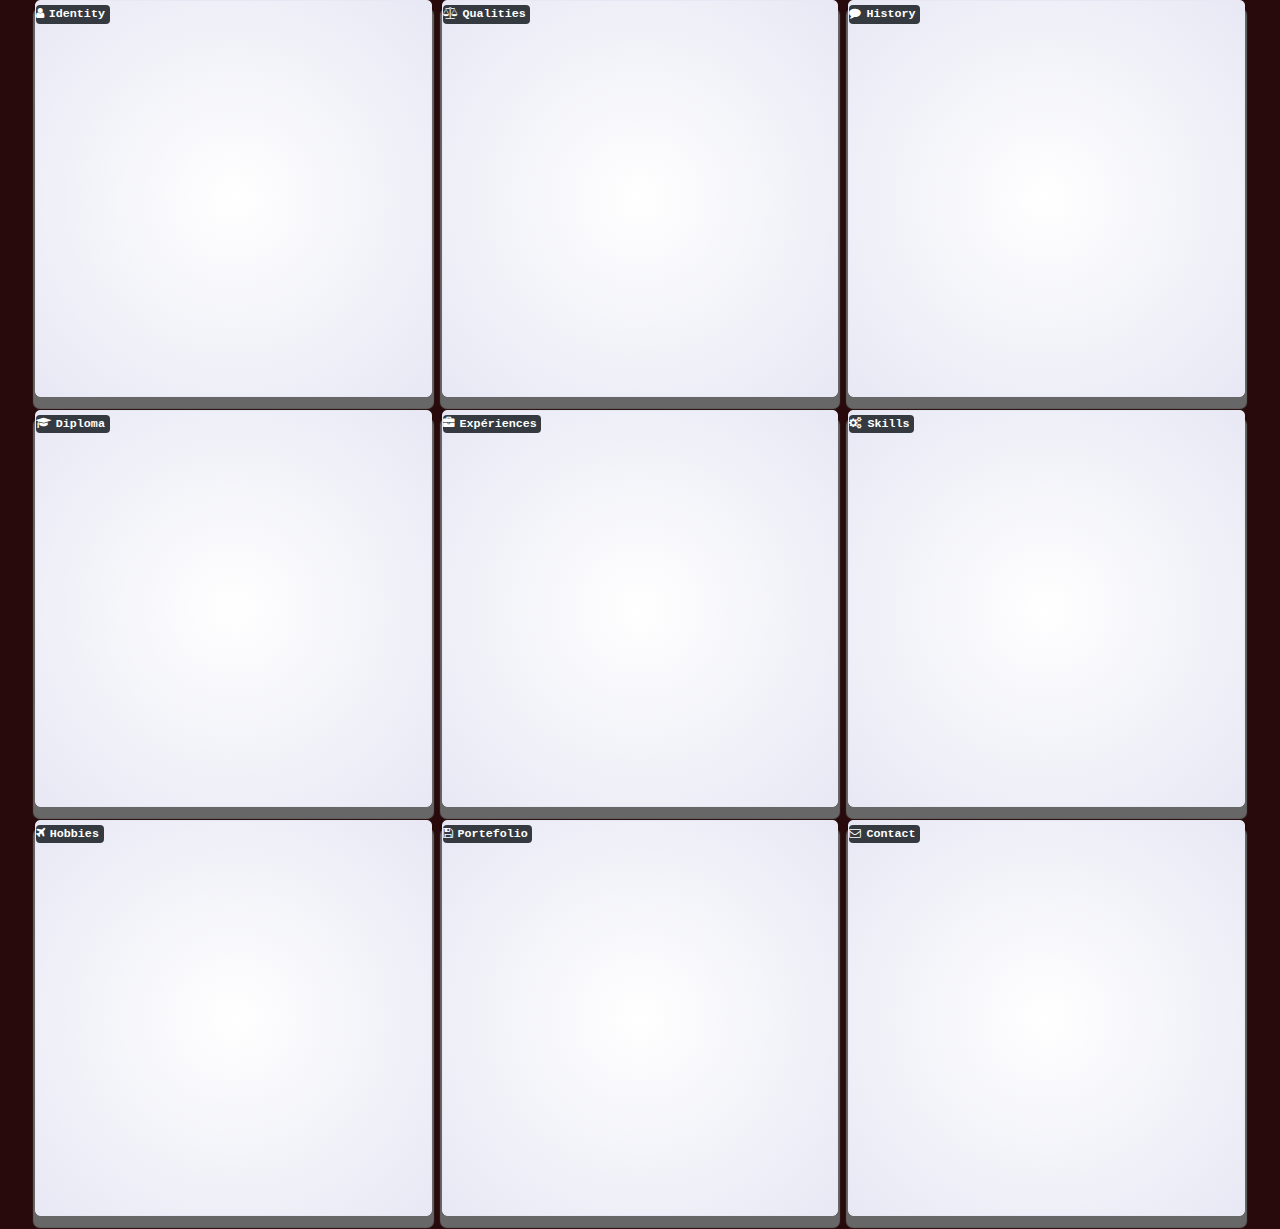
<file: index.html>
<!DOCTYPE html>
<html lang="fr" dir="ltr">
<head>
  <meta charset="utf-8">
  <meta name="viewport" content="width=device-width" />
  <link rel="stylesheet" href="https://stackpath.bootstrapcdn.com/bootstrap/4.3.1/css/bootstrap.min.css" integrity="sha384-ggOyR0iXCbMQv3Xipma34MD+dH/1fQ784/j6cY/iJTQUOhcWr7x9JvoRxT2MZw1T" crossorigin="anonymous">
  <link href="https://stackpath.bootstrapcdn.com/font-awesome/4.7.0/css/font-awesome.min.css" rel="stylesheet" integrity="sha384-wvfXpqpZZVQGK6TAh5PVlGOfQNHSoD2xbE+QkPxCAFlNEevoEH3Sl0sibVcOQVnN" crossorigin="anonymous">
  <link type="text/css" rel="stylesheet" href="assets/css/style.css">
  <title>cv-numérique</title>
</head>
<body>
  <!-- Container générale -->
  <div class="container-fluid generalContainer">
    <!-- Container gauche -->
    <div class="container-fluid leftContainer">
      <div class="row col-10 justify-content-center">
        <div class="containerscreen mt-5">
          <div id="screen">
            <div class="marquee-rtl">
              <!-- le contenu défilant -->
              <div>Bonjour, bienvenue sur mon curriculum vitae.</div>
            </div>
          </div>
          <p id="machine_name">MPD<span class="number">226</span></p>
        </div>
        <div class="button_container_left">
          <div class="bloc_bank">
            <p class="customBank">BANK/DECK</p>
          </div>
          <div class="bloc_button_left">
            <button type="button" class="btn btn-lg mr-1 buttonDesactivedLeft" disabled>1..</button>
            <p class="customButtonLeftContainer mb-3">SAMPLER</p>
            <button type="button" class="btn btn-lg mr-1 buttonDesactivedLeft" disabled>2</button>
            <p class="customButtonLeftContainer mb-3">SLICE</p>
            <button type="button" class="btn btn-lg mr-1 buttonDesactivedLeft" disabled>3</button>
            <p class="customButtonLeftContainer mb-3">CUE</p>
            <button type="button" class="btn btn-lg mr-1 buttonDesactivedLeft" disabled>4</button>
            <p class="customButtonLeftContainer mb-3">HOT</p>
          </div>
        </div>
      </div>
    </div>
    <!-- Container générale au milieu-->
    <div class="container-fluid middle_container">
      <!-- Container faux boutons-->
      <div class="container_performance">
        <div class="row justify-content-center">
          <p class="performanceMode">PERFORMANCE MODE</p>
        </div>
        <div class="row justify-content-center">
          <button type="button" class="btn btn-lg col-md-2 mr-2 mb-3 buttonDesactived" disabled>SAMPLER</button>
          <button type="button" class="btn btn-lg col-md-2 mr-2 mb-3 buttonDesactived" disabled>SLICER</button>
          <button type="button" class="btn btn-lg col-md-2 mr-2 mb-3 buttonDesactived" disabled>HOT CUE</button>
          <button type="button" class="btn btn-lg col-md-2 mr-2 mb-3 buttonDesactived" disabled>HOT LOOP</button>
          <button type="button" class="btn btn-lg col-md-2 mr-2 mb-3 buttonDesactived" disabled>FLIP</button>
        </div>
        <div class="row justify-content-center text-center">
          <p class="customButtonMiddleContainer col-md-2 mr-2 mb-2 ">SAMPLER</p>
          <p class="customButtonMiddleContainer col-md-2 mr-2 mb-2 ">PAD FX</p>
          <p class="customButtonMiddleContainer col-md-2 mr-2 mb-2 ">LOPPER SLICER</p>
          <p class="customButtonMiddleContainer col-md-2 mr-2 mb-2 ">FLIP</p>
          <p class="customButtonMiddleContainer col-md-2 mr-2 mb-2 ">MANUEL LOOPER</p>
        </div>
        <hr>
      </div>
      <!-- Début container pad -->
      <div class="container_pad">
        <!-- 1er Pad -->
        <div class="pad colorOnPad blinking_pad1" data-toggle="modal" data-target="#padModalIdentity">
          <div class="content" id="pad1">
            <span class="badge badge-dark"><i class="fa fa-user"></i>Identity</span>
          </div>
        </div>
        <!-- Modal -->
        <div class="modal fade" id="padModalIdentity">
          <div class="modal-dialog modal-xl modal-md centered">
            <div class="modal-content">
              <div class="modal-header modaleButtonBackground">
                <h2 class="titleModal">Mon identité</h2>
                <!-- text-light couleur blanche du texte et modales titles permet de centrer le texte normalement -->
                <button type="button" class="close" data-dismiss="modal" aria-label="Close">
                  <span aria-hidden="true">&times;</span>
                </button>
              </div>
              <div class="modal-body identity_body">
                <img src="assets/img/bitmoji.png" class="bitmoji" alt="photo">
                <input type="button" class="btn btn-dark col-12" value="Télécharger mon CV" onclick="javascript:location.href='assets/img/cv.pdf'">
              </div>
            </div>
          </div>
        </div>
        <!-- Deuxième Pad -->
        <div class="pad colorOnPad padSpace" data-toggle="modal" data-target="#padModalQualities">
          <div class="content" id="pad2">
            <span class="badge badge-dark"><i class="fa fa-balance-scale"></i>Qualities</span>
          </div>
        </div>
        <!-- Modal -->
        <div class="modal fade" id="padModalQualities">
          <div class="modal-dialog modal-xl modal-md centered">
            <div class="modal-content">
              <div class="modal-header modaleButtonBackground">
                <h2 class="titleModal">Mes qualités</h2>
                <!-- text-light couleur blanche du texte et modales titles permet de centrer le tetxe normalement -->
                <button type="button" class="close" data-dismiss="modal" aria-label="Close">
                  <span aria-hidden="true">&times;</span>
                </button>
              </div>
              <div class="modal-body">
                <p class="customSkills"><span class="legendSkillsPersonal">Relationnelle</span></p>
                <div class="containerSkillsPersonal">
                  <div class="skills Relationship ">90%</div>
                </div>
                <p class="customSkills"><span class="legendSkillsPersonal">Esprit d'équipe</span></p>
                <div class="containerSkillsPersonal">
                  <div class="skills TeamSiprit">90%</div>
                </div>
                <p class="customSkills"><span class="legendSkillsPersonal">Gestion du temps et du stress</span></p>
                <div class="containerSkillsPersonal">
                  <div class="skills TimeAndStress">85%</div>
                </div>
                <p class="customSkills"><span class="legendSkillsPersonal">Polyvalence</span></p>
                <div class="containerSkillsPersonal">
                  <div class="skills Multipurpose">90%</div>
                </div>
              </div>
            </div>
          </div>
        </div>
        <!-- Troisième Pad -->
        <div class="pad colorOnPad" data-toggle="modal" data-target="#padModal3">
          <div class="content" id="pad3">
            <span class="badge badge-dark"><i class="fa fa-comment"></i>History</span>
          </div>
        </div>
        <!-- Modal -->
        <div class="modal fade" id="padModal3">
          <div class="modal-dialog modal-xl modal-md centered">
            <div class="modal-content">
              <div class="modal-header modaleButtonBackground">
                <h2 class="titleModal">Ma petite histoire</h2>
                <button type="button" class="close" data-dismiss="modal" aria-label="Close">
                  <span aria-hidden="true">&times;</span>
                </button>
              </div>
              <div class="modal-body">
                <p class="history"> Passionnée par l'univers de l'informatique, je me suis lancée un défi, celui de devenir développeur Web/Web Mobile junior.<br>Après plusieurs années en tant que chargée d'évaluation de suivi auprès de personnes en difficultés sociales et professionnelle. En Septembre 2019, je suis entrée en formation professionnelle à l'école La MANU à Amiens.<br>Cette formation prendra fin le 13 Mars 2019 et j'aimerai trouver une entreprise avec qui je pourrais continuer mon parcours de développeur Web.</p>
              </div>
            </div>
          </div>
        </div>
        <!-- Quatrième Pad -->
        <div class="pad colorOnPad" data-toggle="modal" data-target="#padModalDiploma">
          <div class="content" id="pad4">
            <span class="badge badge-dark"><i class="fa fa-graduation-cap"></i>Diploma</span>
          </div>
        </div>
        <!-- Modal -->
        <div class="modal fade" id="padModalDiploma">
          <div class="modal-dialog modal-xl modal-md centered">
            <div class="modal-content">
              <div class="modal-header modaleButtonBackground">
                <h2 class="titleModal">Mes diplômes</h2>
                <button type="button" class="close" data-dismiss="modal" aria-label="Close">
                  <span aria-hidden="true">&times;</span>
                </button>
              </div>
              <div class="modal-body modalBodyDiploma">
                <p class="customDiploma"><span class="colorYearDiploma">2019-2020</span><br>Formation de développeur Web/Web Mobile de 805H<br><span class="colorTravel">La MANU à Amiens.</span></p>
                <p class="customDiploma"><span class="colorYearDiploma">2011-2013</span><br>DEUG de droit<br><span class="colorTravel"> UPJV de droit à Amiens.</span></p>
                <p class="customDiploma"><span class="colorYearDiploma">2007-2008</span><br>Baccalauréat Scientifique<br><span class="colorTravel">Lycée de l'Authie à Doullens</span></p>
              </div>
            </div>
          </div>
        </div>
        <!-- Cinquième Pad -->
        <div class="pad colorOnPad padSpace" data-toggle="modal" data-target="#padModalExperience">
          <div class="content" id="pad5">
            <span class="badge badge-dark"><i class="fa fa-briefcase"></i>Expériences</span>
          </div>
        </div>
        <!-- Modal -->
        <div class="modal fade" id="padModalExperience" tabindex="-1" role="dialog" aria-labelledby="padModalExperience" aria-hidden="true">
          <div class="modal-dialog modal-xl modal-md centered">
            <div class="modal-content">
              <div class="modal-header">
                <h2 class="titleModal">Mes expériences professionnelles</h2>
                <button type="button" class="close" data-dismiss="modal" aria-label="Close">
                  <span aria-hidden="true">&times;</span>
                </button>
              </div>
              <div class="modal-body modalBodyExperience">
                <div class="timeline">
                  <div class="containerTimeline rightTimeline">
                    <div class="contentTimeline">
                      <h2 class="customYear">2018</h2>
                      <h3 class="customDate">Du 15/05/2018 au 14/05/2019 </h3>
                      <p class="customprofession">Référente RSA et animatrice en insertion sociale et professionnelle, Foyer des jeunes et d'éducation popuplaire à Pas-en-Artois.</p>
                    </div>
                  </div>
                  <div class="containerTimeline leftTimeline">
                    <div class="contentTimeline">
                      <h2 class="customYear">2018</h2>
                      <h3 class="customDate">Du 01/01/2018 au 31/05/2018</h3>
                      <p class="customprofession">Chargée de suivi et d'évaluation, Artois Technique Service à Warlincourt-Lès-Pas</p>
                    </div>
                  </div>
                  <div class="containerTimeline rightTimeline">
                    <div class="contentTimeline">
                      <h2 class="customYear">2016</h2>
                      <h3 class="customDate">Du 01/04/2016 au 30/09/2019</h3>
                      <p class="customprofession">Conseillère au service formation, Pôle Emploi, à Amiens</p>
                    </div>
                  </div>
                  <div class="containerTimeline leftTimeline">
                    <div class="contentTimeline">
                      <h2 class="customYear">2015</h2>
                      <h3 class="customDate">Du 22/06/2015 au 11/12/2015</h3>
                      <p class="customprofession">Agente Administrative à la Caisse d'Allocation Familiales de la Somme, à Amiens</p>
                    </div>
                  </div>
                  <div class="containerTimeline rightTimeline">
                    <div class="contentTimeline">
                      <h2 class="customYear">2014</h2>
                      <h3 class="customDate">Du 01/07/2014 au 31/07/2014</h3>
                      <p class="customprofession">Télèconseillère EDF, à Coriolis, à Amiens</p>
                    </div>
                  </div>
                  <div class="containerTimeline leftTimeline">
                    <div class="contentTimeline">
                      <h2 class="customYear">2013</h2>
                      <p class="customprofession">Stage au sein de «L'Association  d'aide  aux  personnes populaires», à Saint Laurent Blangy.</p>
                    </div>
                  </div>
                </div>
              </div>
            </div>
          </div>
        </div>
        <!-- Sixième Pad -->
        <div class="pad colorOnPad" data-toggle="modal" data-target="#padModalskills">
          <div class="content" id="pad6">
            <span class="badge badge-dark"><i class="fa fa-cogs"></i>Skills</span>
          </div>
        </div>
        <!-- Modal -->
        <div class="modal fade" id="padModalskills">
          <div class="modal-dialog modal-xl modal-md centered">
            <div class="modal-content">
              <div class="modal-header modaleButtonBackground">
                <h2 class="titleModal">Mes compétences</h2>
                <button type="button" class="close" data-dismiss="modal" aria-label="Close">
                  <span aria-hidden="true">&times;</span>
                </button>
              </div>
              <div class="modal-body">
                <!-- Mettre les barres de progressions -->
                <p class="titleExperienceComputer">LANGAGES ET FRAMEWORKS</p>
                <div class="row progressBarRow">
                  <div class="eight columns">
                    <div class="progressBar">
                      <h4>HTML5/CSS3</h4>
                      <div class="progressBarcontainer">
                        <div class="speech-bubble html">90%</div>
                        <div class="progressBarValue ht"></div>
                      </div>
                    </div>

                    <div class="progressBar">
                      <h4>JavaScript</h4>
                      <div class="progressBarcontainer">
                        <div class="speech-bubble javascript">50%</div>
                        <div class="progressBarValue js"></div>
                      </div>
                    </div>
                    <div class="progressBar">
                      <h4>PHP</h4>
                      <div class="progressBarcontainer">
                        <div class="speech-bubble php">50%</div>
                        <div class="progressBarValue pp"></div>
                      </div>
                    </div>
                    <div class="progressBar">
                      <h4>SQL</h4>
                      <div class="progressBarcontainer">
                        <div class="speech-bubble sql">50%</div>
                        <div class="progressBarValue sl"></div>
                      </div>
                    </div>
                    <div class="progressBar">
                      <h4>Jquery</h4>
                      <div class="progressBarcontainer">
                        <div class="speech-bubble jquery">60%</div>
                        <div class="progressBarValue jy"></div>
                      </div>
                    </div>
                    <div class="progressBar">
                      <h4>Bootstrap4</h4>
                      <div class="progressBarcontainer">
                        <div class="speech-bubble bootstrap4">90%</div>
                        <div class="progressBarValue boots"></div>
                      </div>
                    </div>
                    <div class="progressBar">
                      <h4>Wordpress</h4>
                      <div class="progressBarcontainer">
                        <div class="speech-bubble wordpress">80%</div>
                        <div class="progressBarValue wp"></div>
                      </div>
                    </div>
                  </div>
                </div>
                <!-- FIn modal-body -->
              </div>
            </div>
          </div>
        </div>
        <!-- Septième Pad -->
        <div class="pad colorOnPad" data-toggle="modal" data-target="#padModalHobbies">
          <div class="content" id="pad7">
            <span class="badge badge-dark"><i class="fa fa-plane"></i>Hobbies</span>
          </div>
        </div>
        <!-- Modal -->
        <div class="modal fade" id="padModalHobbies">
          <div class="modal-dialog modal-xl modal-md centered">
            <div class="modal-content">
              <div class="modal-header modaleButtonBackground">
                <h2 class="titleModal">Mes passions</h2>
                <button type="button" class="close" data-dismiss="modal" aria-label="Close">
                  <span aria-hidden="true">&times;</span>
                </button>
              </div>
              <div class="modal-body ModalBodyHobbies">
                <img src="assets/img/passport.png" alt="travel" id="travel" data-toggle="tooltip"
                data-placement="right" title="Les voyages">
                <img src="assets/img/poker.png" alt="poker" id="poker" data-toggle="tooltip"
                data-placement="right" title="Le poker">
                <img src="assets/img/sampler.png" alt="song" id="song" data-toggle="tooltip"
                data-placement="right" title="La musique">
                <img src="assets/img/waterpolo.png" alt="water" id="water" data-toggle="tooltip"
                data-placement="right" title="Le waterpolo">
                <p> Je vous livre un aperçu de mes passions. Passions qui ont forgées les aspects intraséques de ma personnalité</p>
              </div>
            </div>
          </div>
        </div>
        <!-- Huitième Pad -->
        <div class="pad colorOnPad padSpace" data-toggle="modal" data-target="#padModalPortefolio">
          <div class="content" id="pad8">
            <span class="badge badge-dark"><i class="fa fa-floppy-o"></i>Portefolio</span>
          </div>
        </div>
        <!-- Modal -->
        <div class="modal fade" id="padModalPortefolio">
          <div class="modal-dialog modal-xl modal-md centered">
            <div class="modal-content">
              <div class="modal-header modaleButtonBackground">
                <h2 class="titleModal">Mes projets</h2>
                <button type="button" class="close" data-dismiss="modal" aria-label="Close">
                  <span aria-hidden="true">&times;</span>
                </button>
              </div>
              <div class="modal-body rowCard">
                <!-- 1er projet -->
                <div class="card col-3-lg" style="width: 18rem;">
                  <img class="card-img-top" src="assets/img/sw.png" alt="Card image cap">
                  <div class="card-body">
                    <h5 class="card-title">Startup Weekend</h5>
                    <p class="creationDate d-flex justify-content-center">En Novembre 2019</p>
                    <p class="card-text">Reprise d'un site vitrine existant afin de le rendre responsive.</p>
                    <p class="useLanguage">Langages utilisés:</p>
                    <div class="languages d-flex justify-content-center">
                      <img src="assets/img/html.png" alt="html" class="responsive">
                      <img src="assets/img/css.png" alt="css" class="responsive">
                      <img src="assets/img/bootstrap.png" alt="bootstrap" class="responsive">
                    </div>
                    <a href="https://la-manu-amiens-promo-3.github.io/Bootstrap-StartUpWeekEnd/" class="btn btn-dark d-flex justify-content-center">Aperçu</a>
                  </div>
                </div>
                <!-- Deuxième projet -->
                <div class="card col-3-lg ml-1 mr-1" style="width: 18rem;">
                  <img class="card-img-top" src="assets/img/okking.png" alt="Card image cap">
                  <div class="card-body">
                    <h5 class="card-title">Kingdom Of Christmas</h5>
                    <p class="creationDate d-flex justify-content-center">En décembre 2019</p>
                    <p class="card-text">Créer un site de e-commerce avec un panier fonctionnel.</p>
                    <p class="useLanguage">Langages utilisés:</p>
                    <div class="languages d-flex justify-content-center mb-1">
                      <img src="assets/img/html.png" alt="html" class="responsive">
                      <img src="assets/img/css.png" alt="css" class="responsive">
                      <img src="assets/img/bootstrap.png" alt="bootstrap" class="responsive">
                      <img src="assets/img/js.png" alt="js" class="responsive">
                      <img src="assets/img/jquery.png" alt="jquery" class="responsive">
                    </div>
                    <a href="https://la-manu-amiens-promo-3.github.io/eCommerce---Kingdom-of-Christmas/" class="btn btn-dark d-flex justify-content-center">Aperçu</a>
                  </div>
                </div>
                <!-- Troisième projet -->
                <div class="card col-3-lg ml-1 mr-1" style="width: 18rem;">
                  <p class="card-text-top d-flex justify-content-center">PRIVATE</p>
                  <div class="card-body">
                    <h5 class="card-title title_OYA">OPENYOURART</h5>
                    <p class="creationDate d-flex justify-content-center">Fin Mars 2020</p>
                    <p class="card-text">Projet pour le titre professionne de développeux Web/Web Mobile</p>
                    <p class="useLanguage">Langages utilisés:</p>
                    <div class="languages d-flex justify-content-center">
                      <img src="assets/img/html.png" alt="html" class="responsive">
                      <img src="assets/img/css.png" alt="css" class="responsive">
                      <img src="assets/img/bootstrap.png" alt="bootstrap" class="responsive">
                      <img src="assets/img/js.png" alt="js" class="responsive">
                      <img src="assets/img/jquery.png" alt="jquery" class="responsive">
                      <img src="assets/img/php.png" alt="php" class="responsive">
                      <img src="assets/img/sql.png" alt="sql" class="responsive">
                    </div>
                  </div>
                </div>
              </div>
            </div>
          </div>
        </div>
        <!-- Neuvième Pad -->
        <div  class="pad colorOnPad" data-toggle="modal" data-target="#padModalContact">
          <div class="content" id="pad9">
            <span class="badge badge-dark"><i class="fa fa-envelope-o"></i>Contact</span>
          </div>
        </div>
        <!-- Modal -->
        <div class="modal fade" id="padModalContact">
          <div class="modal-dialog modal-xl modal-md centered">
            <div class="modal-content">
              <div class="modal-header modaleButtonBackground">
                <h2 class="titleModal">Me contacter</h2>
                <button type="button" class="close" data-dismiss="modal" aria-label="Close">
                  <span aria-hidden="true">&times;</span>
                </button>
              </div>
              <div class="modal-body d-flex justify-content-center">
                <a class="btn mr-2" target="_blank" href="https://github.com/dlcecile" title="gitHub">
                  <i class="fa fa-github fa-3x" aria-hidden="true"></i></a>
                  <a class="btn mr-2" target="_blank" href="mailto:deleucecile@outlook.fr">
                    <i class="fa fa-envelope fa-3x" aria-hidden="true"></i></a>
                    <a class="btn mr-2" target="_blank" href="https://www.linkedin.com/in/cecile-deleu-a4065b13b/">
                      <i class="fa fa-linkedin-square fa-3x" aria-hidden="true"></i></a>
                      <a class="btn mr-2" target="_blank" href="https://twitter.com/Deleu80124714">
                        <i class="fa fa-twitter fa-3x"></i></a>
                      </div>
                    </div>
                  </div>
                </div>
              </div>
              <!-- Fin des pads -->
            </div>
            <!-- Fin du container pad -->
            <!-- Début container droit -->
            <div class="container-fluid rightContainer">
              <div class="row justify-content-center">
                <p class="brandControlPad">AT<span class="special_design">O</span>M</p><br>
                <div class="button_container_right">
                  <div class="bloc_button_right">
                    <button type="button" class="btn btn-lg buttonDesactivedRight" disabled>MOD</button>
                    <p class="customButtonLeftContainer mb-3">RELATIVE</p>
                    <button type="button" class="btn btn-lg buttonDesactivedRight" disabled>SLIP</button>
                    <p class="customButtonLeftContainer mb-3">INTERNAL</p>
                    <button type="button" class="btn btn-lg buttonDesactivedSync" disabled>SYNC</button>
                    <p class="customButtonLeftContainer mb-3">SYNC/OFF</p>
                    <button type="button" class="btn btn-lg mb-3 buttonDesactivedRight" disabled>SHIFT</button>
                  </div>
                  <div class="bloc_sampler">
                    <p class="customBank2">SAMPLER/CTRL</p>
                  </div>
                </div>
              </div>
            </div>
            <!-- Fin container générale -->
          </div>
          <script src="assets/js/jquery.js"></script>
          <script src="assets/js/script.js"></script>
          <script src="https://cdnjs.cloudflare.com/ajax/libs/popper.js/1.14.7/umd/popper.min.js" integrity="sha384-UO2eT0CpHqdSJQ6hJty5KVphtPhzWj9WO1clHTMGa3JDZwrnQq4sF86dIHNDz0W1" crossorigin="anonymous"></script>
          <script src="https://stackpath.bootstrapcdn.com/bootstrap/4.3.1/js/bootstrap.min.js" integrity="sha384-JjSmVgyd0p3pXB1rRibZUAYoIIy6OrQ6VrjIEaFf/nJGzIxFDsf4x0xIM+B07jRM" crossorigin="anonymous"></script>
        </body>
        </html>
</file>
<file: assets/css/style.css>
@import url('https://fonts.googleapis.com/css?family=VT323&display=swap');
@import url('https://fonts.googleapis.com/css?family=Monoton&display=swap');
*{
  font-family: 'Anonymous Pro', monospace;
}
/* container du milieu */
.middle_container{
  background-color: #280A0C;
  padding-left: 0px;
  padding-right:0px;
}
.fa{
  padding-right:5px;
}
/* Container */
.container_pad{
  display: flex;
  flex-direction: row;
  flex-wrap: wrap;
  justify-content: center;
  padding-left: 0px;
  padding-right:0px;
}
/* responsive pad */
.pad {
  position: relative;
  border:1px solid red;
  width: 25%;
  margin-bottom:20px;
}
.padSpace{
  margin-left: 10px;
  margin-right: 10px;
}
/* Media queries pour la largueur des pads */
@media screen and (max-width: 1300px){
  .pad{
    width: 31%;
    margin-bottom: 13px;
  }
}
.pad::after {
  content: '';
  display: block;
  padding-bottom: 100%;
}
.pad .content {
  position: absolute;
  width: 100%;
  height: 100%;
}
/* Design des pads */
.colorOnPad{
  border: 1px solid #E7E8F4;
  color:black;
  border-radius:5px;
  box-shadow: 0px 10px 1px 2px #676767;
  background-color: #E7E8F4;
  background: radial-gradient(white,#E7E8F4);
}
.content{
  overflow: hidden;
}
@media screen and (max-width: 768px) {
  .colorOnPad {
    border: 1px solid #E7E8F4;
    color:black;
    border-radius:5px;
    box-shadow: 0px 1px 1px 2px #676767;
    background-color: #E7E8F4;
    background: radial-gradient(white,#E7E8F4);
  }
}
/* Design des badges */
.badge{
  font-size: 1.8vh;
  padding-left: 0px;

}
@media screen and (max-width: 1300px){
  .badge{
    font-size: 1.3vh;
  }
}
/* Modal identity */
.bitmoji{
  width: 100%;
  height:auto;
}
/* Modal qualités */
.containerSkillsPersonal, .containerComputer {
  width: 100%;
}
.skills {
  text-align: right;
  color: white;
}
.legendSkillsPersonal, .legendComputerSkills{
  border: 1px solid #ff9f55;
  color: white;
  font-size:2vh;
  background-color:#ff9f55;
}
.customSkills{
  text-align: center;
  margin-top: 10px;
}
.Relationship {width: 90%; background-color: #001622;}
.TimeAndStress {width: 80%; background-color: #001622;}
.TeamSiprit {width: 90%; background-color: #001622;}
.Multipurpose {width: 90%; background-color: #001622;}
/* Fin modal qualités */
/* modal experiences */
.titleExperienceComputer{
  font-size: 3vh;
  margin-top: 10px;
  font-weight: bold;
}
.progressBarRow{
  display: flex;
  flex-direction: column;
  text-align: start;
}
.progressBar {
  /* margin-bottom: 26px; */
  margin-bottom: 1em;
  position: relative;
}
.progressBar h4 {
  font-size: 16px;
  text-transform: none;
  /* margin-bottom: 7px; */
  margin-bottom: 0.33em;
  color: black;
}
.progressBarcontainer {
  width: 100%;
  height: 10px;
  background: #E1E1E1!important;
  overflow: hidden;
  border-radius: 0.3em;
}
.progressBarValue {
  height: 10px;
  float: left;
  border-radius: 0.3em;
  background: black;
}
.speech-bubble {
  font-size: 0.75em;
  line-height: 2em;
  position: absolute;
  top: -0.60em;
  text-align: center;
  min-width: 3em;
  border-radius: 0.3em;
  color: white;
  display: none;
}
.speech-bubble:after {
  border: 0.5em solid transparent;
  content: "";
  margin-left: -0.5em;
  position: absolute;
  bottom: -50%;
  left: 50%;
}
.html {
  left: calc(88.5% - 1.5em);
}
.javascript{
  left: calc(48.5% - 1.5em);
}
.php{
  left: calc(48.5% - 1.5em);
}
.sql{
  left: calc(48.5% - 1.5em);
}
.jquery{
  left: calc(58.5% - 1.5em);
}
.bootstrap4{
  left: calc(88.5% - 1.5em);
}
.wordpress{
  left: calc(88.5% - 1.5em);
}
.html,
.javascript,
.php,
.sql,
.jquery,
.bootstrap4,
.wordpress{
  background: blue;
}
.html:after, .javascript:after, .sql:after, .php:after, .jquery:after, .bootstrap4:after, .wordpress:after {
  border-top-color: blue;
}
/* fin modal experiences */
/* Modal History */
.modal-content{
  border: 1px solid #E7E8F4;
  color:black;
  border-radius:5px;
  box-shadow: 0px 10px 1px 2px #676767;
  background-color: #E7E8F4;
  background: linear-gradient(#E7E8F4, white);
}
.modal{
  background-color:white;
}
/* tout la modal y compris les autres modals seront dans le style de la modal history */
/* Modal Hobbies */
#travel, #poker, #song, #water{
  width: 10vh;
  height:10vh;
  margin: 5vh;
}
.ModalBodyHobbies{
  display: flex;
  flex-direction: row;
  flex-wrap: wrap;
  justify-content:center;
}
/* Fin Modal Hobbies */
/* Modal Diploma */
.modalBodyDiploma {
  width: 300px;
  margin: auto;
}
.customDiploma {
  border-top: 2px dashed;
  border-color: black !important;
  margin:0; padding: 50px;
}
.customDiploma:nth-child(even) {
  border-left: 2px dashed;
  border-top-left-radius: 50px;
  border-bottom-left-radius: 50px;
  margin-right: 40px;
  padding-right: 0;
}
.customDiploma:nth-child(odd) {
  border-right: 2px dashed;
  border-top-right-radius: 50px;
  border-bottom-right-radius: 50px;
  margin-left: 40px;
  padding-left: 0;
}
.customDiploma:first-child {
  border-top: 0;
  border-top-right-radius:0;
  border-top-left-radius:0;
}
.customDiploma:last-child {
  border-bottom-right-radius:0;
  border-bottom-left-radius:0;
}
.colorYearDiploma{
  font-size: 3vh;
  color:black;
}
.colorTravel{
  font-size: 1.7vh;
  color:#ff9f55;
  font-weight:bold;
}
/* Fin modal diploma */
/* Timeline */
.timeline {
  position: relative;
  margin: 0 auto;
}
.timeline::after {
  content: '';
  position: absolute;
  width: 6px;
  background-color: black;
  top: 0;
  bottom: 0;
  left: 50%;
  margin-left: 0px;
}
.containerTimeline {
  padding: 10px 40px;
  position: relative;
  background-color: inherit;
  width: 50%;
}
.containerTimeline::after {
  content: '';
  position: absolute;
  width: 25px;
  height: 25px;
  right: -15px;
  background-color: white;
  border: 4px solid #FF9F55;
  top: 15px;
  border-radius: 50%;
  z-index: 1;
}
.leftTimeline {
  left: 0;
}
.rightTimeline {
  left: 50%;
}
.leftTimeline::before {
  content: " ";
  height: 0;
  position: absolute;
  top: 22px;
  width: 0;
  z-index: 1;
  right: 30px;
  border: medium solid white;
  border-width: 10px 0 10px 10px;
  border-color: transparent transparent transparent #001622;
}
.rightTimeline::before {
  content: " ";
  height: 0;
  position: absolute;
  top: 22px;
  width: 0;
  z-index: 1;
  left: 30px;
  border: medium solid white;
  border-width: 10px 10px 10px 0;
  border-color: transparent #001622 transparent transparent;
}
.rightTimeline::after {
  left: -9.5px;
}
.leftTimeline::after {
  right: -15px;
}
.contentTimeline {
  padding: 20px 30px;
  background-color: #001622;
  position: relative;
  border-radius: 6px;
  color:white;
}
/* Media queries - Responsive timeline on screens less than 600px wide */
@media screen and (max-width: 600px) {
  /* Place the timelime to the left */
  .timeline::after {
    left: 25px;
  }
  .containerTimeline {
    width: 100%;
    padding-left: 70px;
    padding-right: 25px;
  }
  .containerTimeline::before {
    left: 60px;
    border: medium solid white;
    border-width: 10px 10px 10px 0;
    border-color: transparent white transparent transparent;
  }
  .leftTimeline::after, .rightTimeline::after {
    left: 15px;
  }
  .rightTimeline {
    left: 0%;
  }
}
.customYear{
  text-align: center;
}
.customDate{
  font-size:1.5vh;
  color:#ff9f55;
}
/* Fin de la timeline */
/* Modal cards Portefolio */
.rowCard{
  display: flex;
  flex-direction: row;
  justify-content: center;
  flex-wrap: wrap;
}
.card-img-top{
  height: 300px;
}
.card-title{
  color:#ff9f55;
  font-size: 2vh;
  font-weight: bold;
}
.useLanguage{
  text-decoration: underline;
  color:#ff9f55;
}
.card-text-top{
  height: 300px;
  background-color: black;
  color: white;
  font-size: 2vh;
}
.title_OYA{
  margin-top: -15px;
}
/* Personnalisation des Modals */
.modal-header{
  background-image: url("../img/a.png");
  background-repeat: no-repeat;
  background-size:cover;
  height:22vh;
}
.titleModal{
  color:white;
  font-size: 3vh;
}
/* Personnalisation du header Performance */
.buttonDesactived{
  box-shadow: 1px 3px 6px red;
  cursor: none;
  border: 1mm ridge red;
  color: white;
  background: #343A40;
}
.performanceMode{
  color:white;
  margin-top:20px;
  font-size: 5vh;
  margin-left: 1vh;
  margin-right: 1vh;
}
.performanceMode{
  color:white;
  margin-top:20px;
}
.performanceMode::before, .performanceMode::after {
  display:inline-block;
  vertical-align: middle;
  height:10px;
  width:100px;
  background: white;
  content:"";
}
.customButtonMiddleContainer{
  color:white;
}
/* Media queries pour ne plus afficher le performance */
@media screen and (max-width: 1300px){
  .container_performance{
    display:none;
  }
}
/* couleur pour le javascript */
.color1{
  border: 1px solid #D34356;
  border-radius:5px;
  background-color: #D34356;
  background: radial-gradient(white,#D34356);
}
.color2{
  border: 1px solid #4800AE;
  border-radius:5px;
  background-color: #4800AE;
  background: radial-gradient(white, #4800AE);
}
.color3{
  border: 1px solid #F73F98;
  border-radius:5px;
  background-color: #F73F98;
  background: radial-gradient(white, #F73F98);
}
.color4{
  border: 1px solid #53A071;
  border-radius:5px;
  background-color: #53A071;
  background: radial-gradient(white, #53A071);
}
/* container général */
.generalContainer{
  display: flex;
  flex-direction: row;
  background-color: #280A0C;
}
/* Container gauche */
.leftContainer{
  width: 25%;
  display: flex;
  flex-direction: row;
  justify-content: center;
}
.bloc_bank{
  padding-left: 10px;
  display: flex;
  justify-content: flex-end;
  align-items: center;
}
.containerscreen{
  max-height: 30vh;
}
.button_container_left, .button_container_right{
  display: flex;
  flex-direction: row;
  align-self: flex-end;
  cursor:none;
  /* Aligne en bas le container */
  /* Pour que le container soit aligner au milieu justify-content-center dans la row */
}
.customBank{
  writing-mode: vertical-rl;
  -moz-transform: rotate(-180deg);
  -webkit-transform: rotate(-180deg);
  -ms-transform: rotate(-180deg);
  -o-transform: rotate(-180deg);
  font-size: 6vh;
  color:white;
}
.customButtonLeftContainer{
  text-align: center;
  background-color: grey;
}
.buttonDesactivedLeft, .buttonDesactivedRight{
  box-shadow: 1px 3px 6px red;
  cursor: none;
  border: 1mm ridge red;
  color: white;
  background: #343A40;
}
.buttonDesactivedSync{
  box-shadow: 1px 4px 8px green;
  border:2px solid green;
  margin-bottom: 7px;
  color:white;
}
/* Pour l'écran */
.marquee-rtl {
  max-width: 16em;                     /* largeur de la fenêtre */
  margin: 2em auto 2em;
  overflow: hidden;                     /* masque tout ce qui dépasse */
}
/* le bloc défilant */
.marquee-rtl > :first-child {
  display: inline-block;                /* modèle de boîte en ligne */
  padding-right: 2em;                   /* un peu d'espace pour la transition */
  padding-left: 100%;                   /* placement à droite du conteneur */
  white-space: nowrap;                  /* pas de passage à la ligne */
  animation: defilement-rtl 15s infinite linear;
  color:white;
  font-weight:lighter;
  font-size: 20px;

}
@keyframes defilement-rtl {
  0% {
    transform: translate3d(0,0,0);      /* position initiale à droite */
  }
  100% {
    transform: translate3d(-100%,0,0);  /* position finale à gauche */
  }
}
#screen{
  max-width:20em;                      /* largeur de la fenêtre */
  border: 1px solid black;
  overflow: hidden;                     /* masque tout ce qui dépasse */
  background-color: #0000FE;
  box-shadow: inset 0 0 1em white, 0 0 1em black;
}
#titleControlPad{
  width: 100%;
}
/* fin container gauche */
/* Container droit */
.rightContainer{
  width: 25%;
  display: flex;
  flex-direction: row;
  justify-content: center;
}

.bloc_button_right, .bloc_button_left{
  display: flex;
  flex-direction: column;
  /* Permet de mettre les boutons en colonnes et de la même taille */
}
.customBank2{
  writing-mode: vertical-rl;
  text-orientation: mixed;
  font-size: 5vh;
  color:white;
}
.bloc_button_right{
  display: flex;
  flex-direction: column;
  align-self: flex-end;
}
.brandControlPad{
  margin-top: 20px;
  font-size:4em;
  color:White;
}
#machine_name{
  font-size: 6vh;
  color: white;
  text-align: center;
  font-family: 'Monoton', cursive;
}
.special_design{
  font-family: 'Monoton', cursive;
}

@media screen and (max-width: 1300px){
  .rightContainer{
    display:none
  }
  .leftContainer{
    display:none
  }
  .generalContainer{
    padding-left: 0px;
    padding-right: 0px;
  }
}
.close{
  color: white;
  font-size: 5vh;
}
</file>
